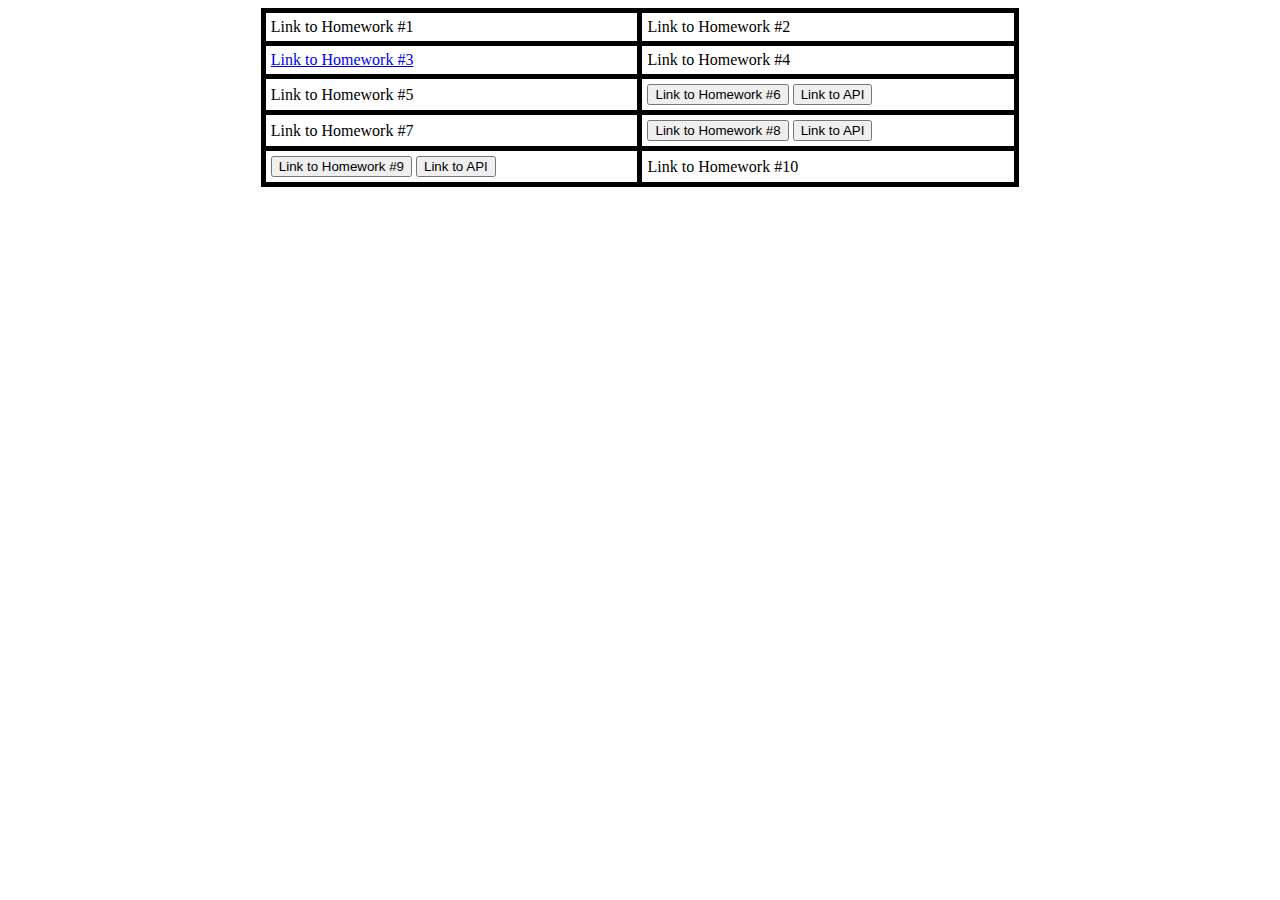
<file: ttyyxx.html>
<!DOCTYPE html>
<html>
<head>
<style>
table, th, td {
  border: 5px solid black;
  border-collapse: collapse;
}
th, td {
  padding: 5px;
}
</style>
</head>
<body>

<table style="width:60%" align = "center">
  <tr>
    <td>Link to Homework #1 </td>
    <td>Link to Homework #2</td>
  </tr>
  <tr>
    <td><a href= "/page/home.html">Link to Homework #3</a></td>
      <td>Link to Homework #4</td>
  </tr>
  <tr>
    <td>Link to Homework #5</td>
    <td><button onclick="window.location.href='http://csci571yuxin-env.eba-iwfykrdc.us-east-1.elasticbeanstalk.com/static/index.html'">Link to Homework #6</button>
    <button onclick="window.location.href='http://csci571yuxin-env.eba-iwfykrdc.us-east-1.elasticbeanstalk.com/detail/?id=k7vGF9x92aKPB'">Link to API</button></td>
    
  </tr>
  <tr>
    <td>Link to Homework #7</td>
    <td><button onclick="window.location.href='http://nodejs-yuxin.us-east-1.elasticbeanstalk.com/'">Link to Homework #8</button>
    <button onclick="window.location.href='http://nodejs-yuxin.us-east-1.elasticbeanstalk.com/api/detail/?id=k7vGF9x92aKPB'">Link to API</button></td>
  </tr>
  <tr>
    <td><button onclick="window.location.href='http://nodejsbackend-env.eba-ysmzqv3e.us-east-1.elasticbeanstalk.com/'">Link to Homework #9</button>
    <button onclick="window.location.href='http://nodejsbackend-env.eba-ysmzqv3e.us-east-1.elasticbeanstalk.com/api/detail/?id=k7vGF9x92aKPB'">Link to API</button></td>
    <td>Link to Homework #10</td>
  </tr>
  </table>
</body>
</html>
</file>
